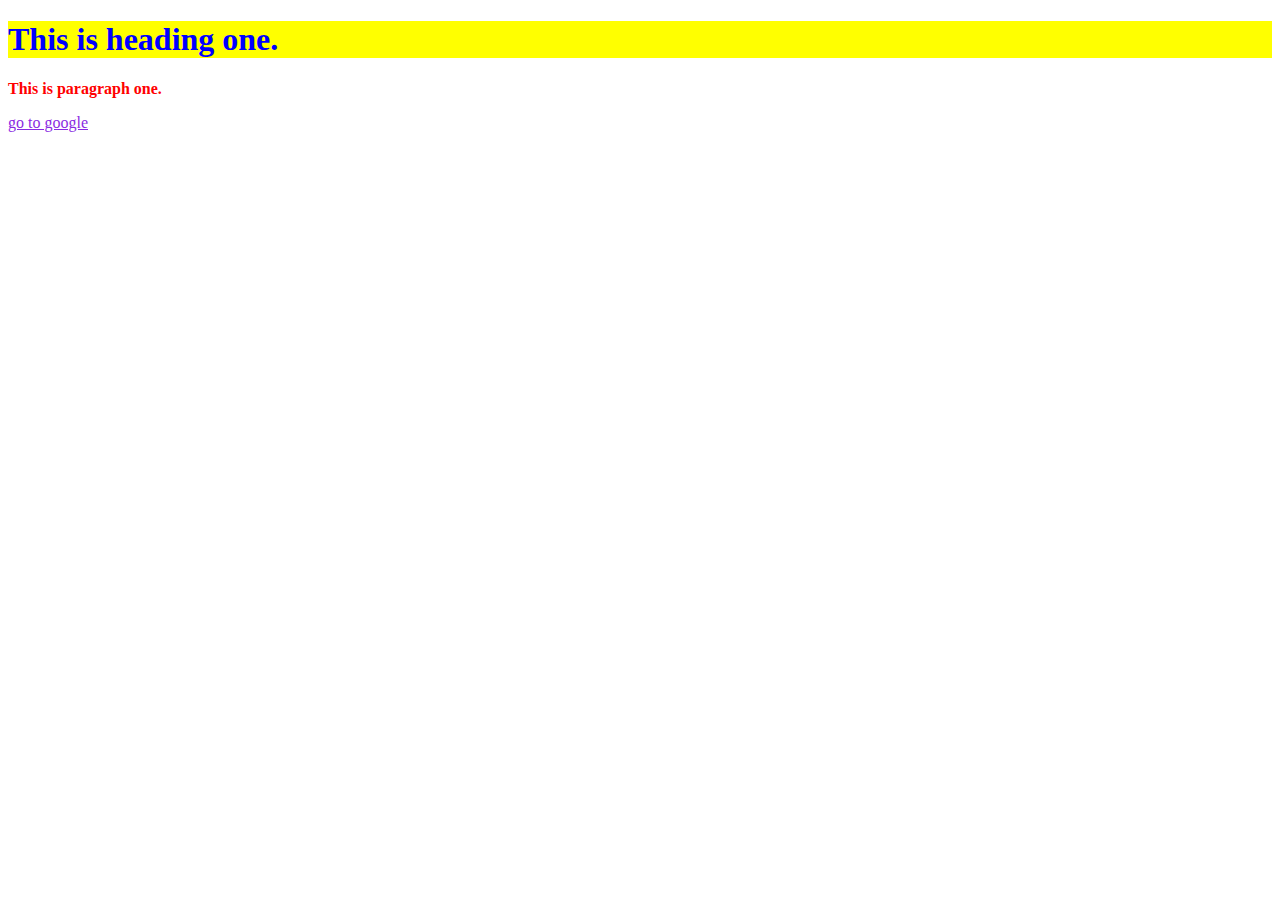
<file: ABC.html>
<!DOCTYPE html>
<html lang="en">
<head>
    <meta charset="UTF-8">
    <meta name="viewport" content="width=device-width, initial-scale=1.0">
    <title>Document</title>
  
    
    <link rel="stylesheet" href="style.css">
</head>
<body>
    <div class="parent">
    <h1>
        This is heading one.
    </h1>
    <p class="red">
        This is paragraph one.
    </p>
    <a href="" id="link" class="yellow link">
        go to google

    </a>
    </div>
    
</body>
</html>
</file>
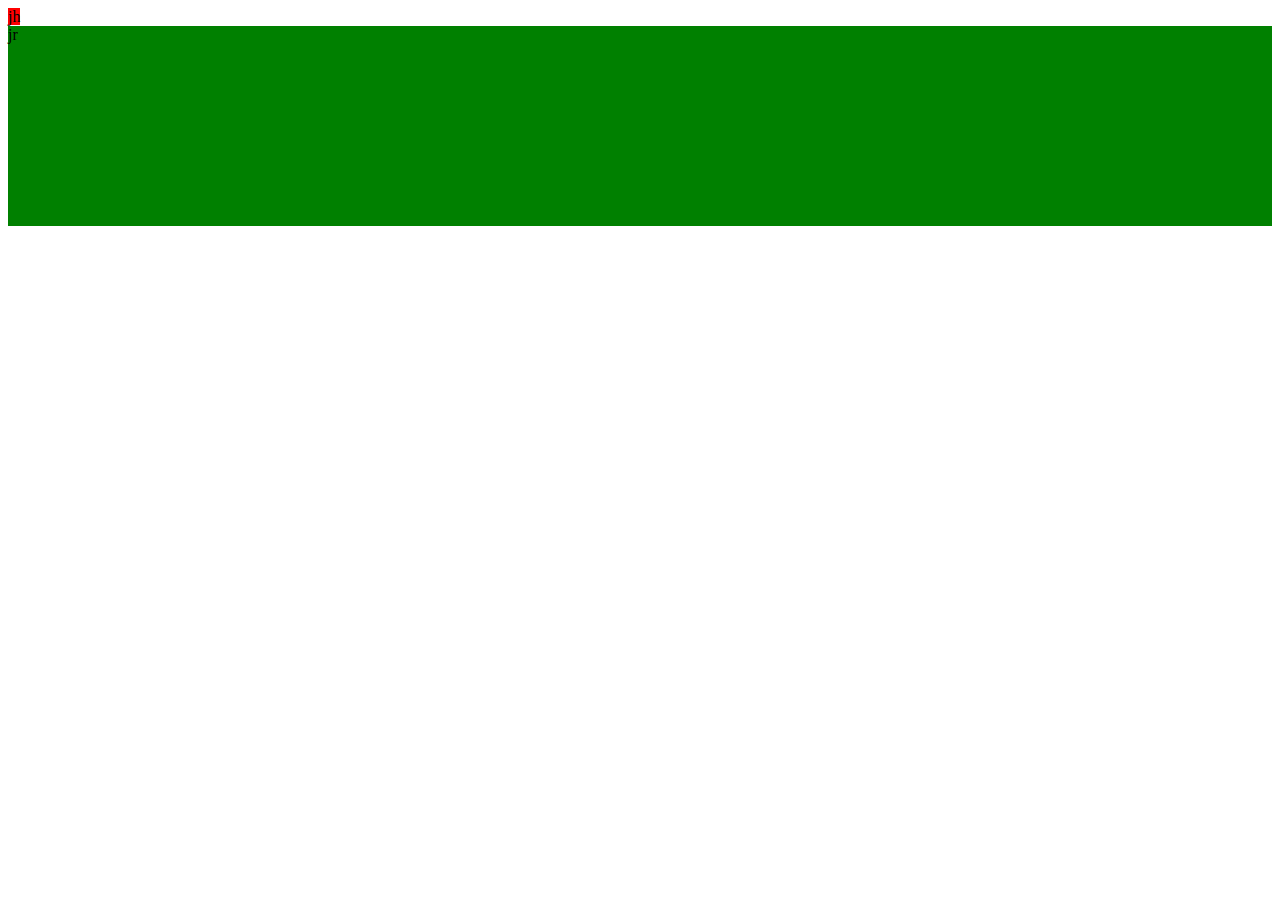
<file: background.html>
<!DOCTYPE html>
<html lang="en">
<head>
    <meta charset="UTF-8">
    <meta name="viewport" content="width=device-width, initial-scale=1.0">
    <title>Document</title>
    <style>
        div.box{
            background-color: aquamarine;
            height: 400px;
            background-image: url(images/bg.jpg);
            background-repeat:no-repeat;
            background-size: cover;
            background-position: top;
            background-position: top center;
            background: rgb(6,36,0);
background: linear-gradient(90deg, rgba(6,36,0,1) 0%, rgba(187,129,129,1) 49%, rgba(93,0,255,1) 100%);
display : none;
        }
        .box1{
            background-color: red;
            height: 200px;
            display:inline;
        }
        .box2{
            background-color: green;
            height: 200px;
        }
    </style>
</head>
<body>
    <div class="box">
        
    </div>
    <span class="box1">jh</span>
        <div class="box2">jr</div>
</body>
</html>
</file>
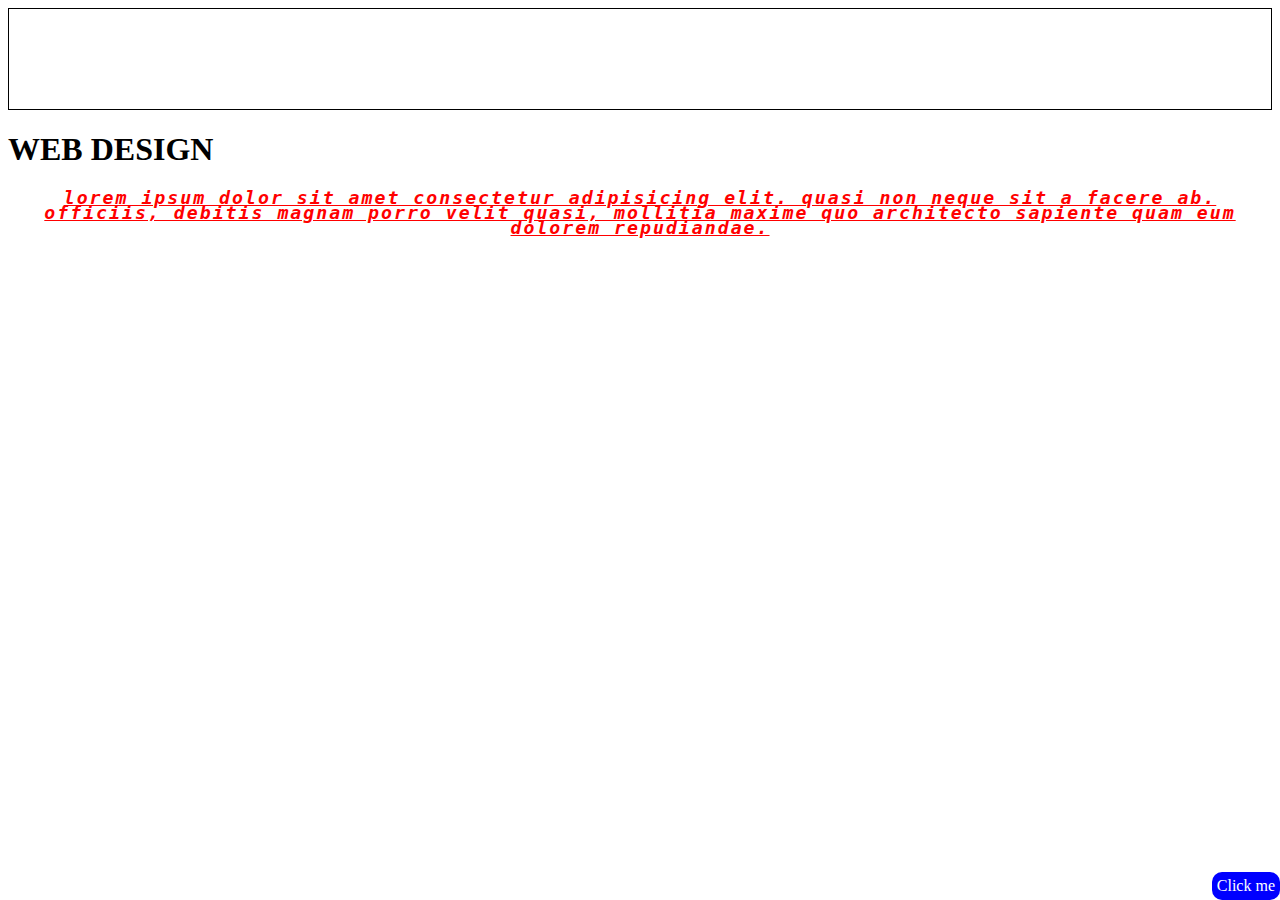
<file: divya.html>
<!DOCTYPE html>
<html lang="en">
<head>
    <meta charset="UTF-8">
    <meta name="viewport" content="width=device-width, initial-scale=1.0">
    <title>Document</title>
    <style type="text/css">
        p{
            font-size:1.4em;
            font-style: italic;
            text-align: center;
            text-decoration:underline;
            color: red;
            font-weight: bold;
            font-family: monospace;
            letter-spacing: 2px;
            line-height: 15px;
            text-transform: uppercase;
            text-transform: lowercase;
        }
        .button{
            background:blue;
            color:#ffffff;
            padding: 5px;
            border-radius:10px;
            position: fixed;
            right:0;
            bottom:0;
        }
        .box{
            border:1px solid #000000;
            height: 100px;
        }
    </style>
</head>
<body>
    <div class="box"></div>
    
    <h1> WEB DESIGN </h1>
    <span class="button">Click me</span>
    <p>Lorem ipsum dolor sit amet consectetur adipisicing elit. Quasi non neque sit a facere ab. Officiis, debitis magnam porro velit quasi, mollitia maxime quo architecto sapiente quam eum dolorem repudiandae.</p>
    
</body>
</html>
</file>
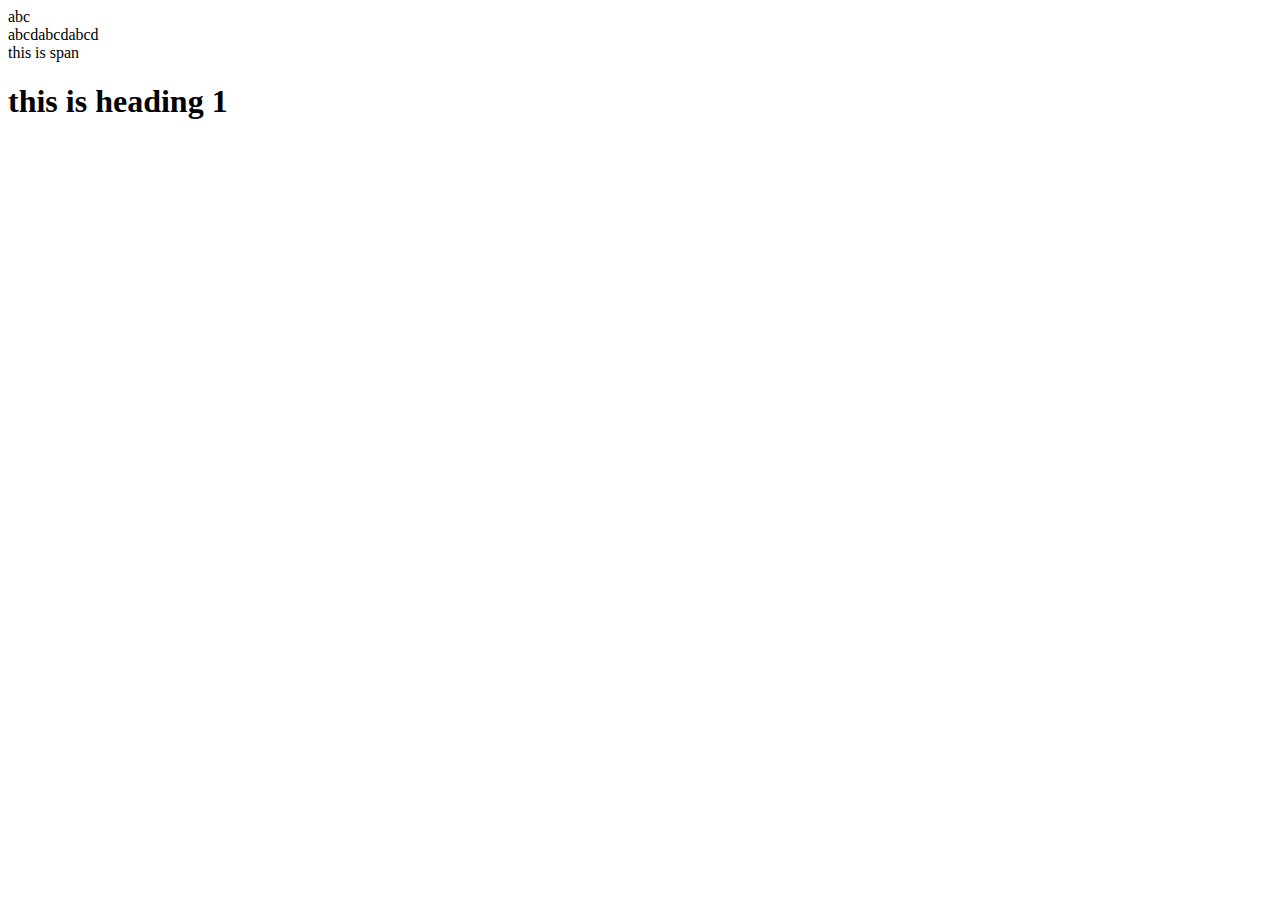
<file: test.html>
<html>
   <head>
    <body>
        <div>
            abc
        </div>
        <span>
            abcdabcdabcd
        </span>
        <div>
            <div>
                <span>
                    this is span
                </span>
                <h1>
                    this is heading 1
                </h1>
            </div>
        </div>
    </body>
   </head>
</file>
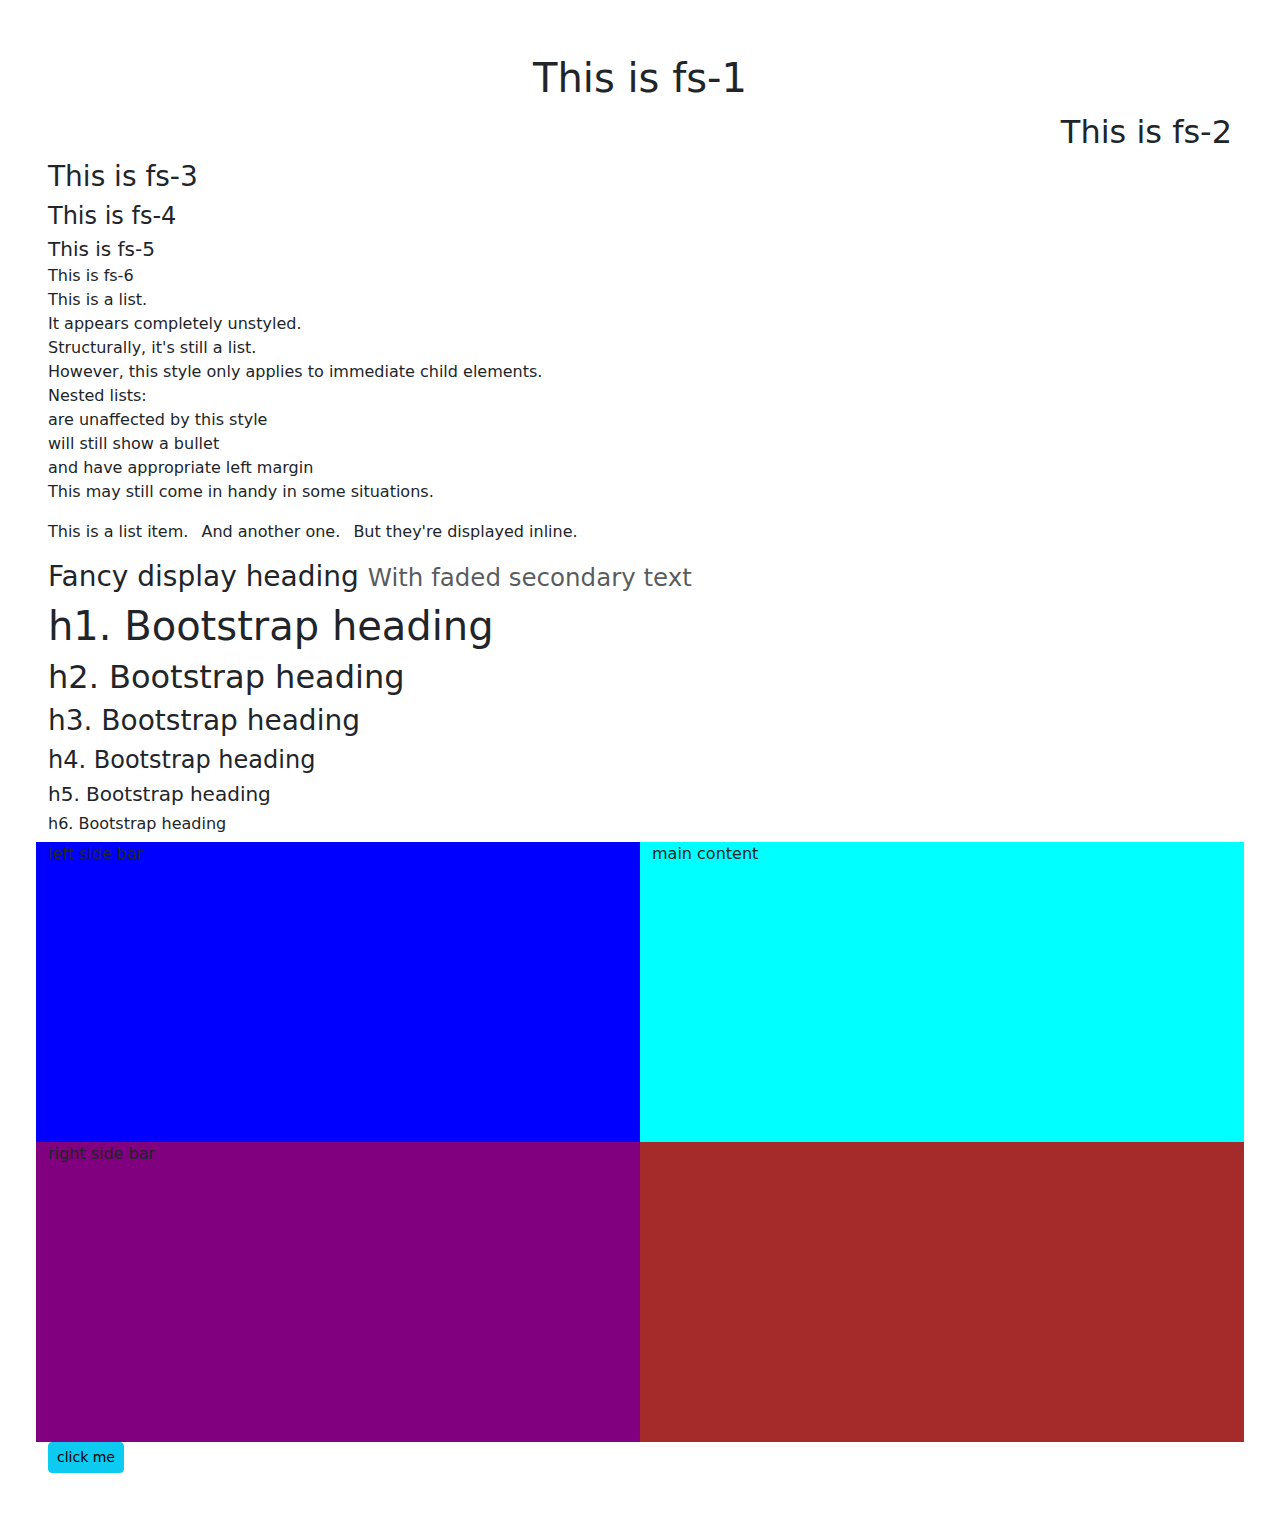
<file: images/bootstrap.html>
<!DOCTYPE html>
<html lang="en">
<head>
    <meta charset="UTF-8">
    <meta name="viewport" content="width=device-width, initial-scale=1.0">
    <title>Document</title>
    <link href="https://cdn.jsdelivr.net/npm/bootstrap@5.3.3/dist/css/bootstrap.min.css" rel="stylesheet" integrity="sha384-QWTKZyjpPEjISv5WaRU9OFeRpok6YctnYmDr5pNlyT2bRjXh0JMhjY6hW+ALEwIH" crossorigin="anonymous">
</head>
<body class="p-5">
    <div class="fs-1 text-center">This is fs-1</div>
    <div class="fs-2 text-end">This is fs-2</div>
    <div class="fs-3 text-start">This is fs-3</div>
    <div class="fs-4">This is fs-4</div>
    <div class="fs-5">This is fs-5</div>
    <div class="fs-6">This is fs-6</div>
    <ul class="list-unstyled">
        <li>This is a list.</li>
        <li>It appears completely unstyled.</li>
        <li>Structurally, it's still a list.</li>
        <li>However, this style only applies to immediate child elements.</li>
        <li>Nested lists:
          <ul class="list-unstyled">
            <li>are unaffected by this style</li>
            <li>will still show a bullet</li>
            <li>and have appropriate left margin</li>
          </ul>
        </li>
        <li>This may still come in handy in some situations.</li>
      </ul>
      <ul class="list-inline">
        <li class="list-inline-item">This is a list item.</li>
        <li class="list-inline-item">And another one.</li>
        <li class="list-inline-item">But they're displayed inline.</li>
      </ul>
    <h3>
        Fancy display heading
        <small class="text-body-secondary">With faded secondary text</small>
      </h3>
    <div class="h1">h1. Bootstrap heading</div>
<p class="h2">h2. Bootstrap heading</p>
<p class="h3">h3. Bootstrap heading</p>
<p class="h4">h4. Bootstrap heading</p>
<p class="h5">h5. Bootstrap heading</p>
<p class="h6">h6. Bootstrap heading</p>
    <div class="row">

        <div class="col-sm-12 col-md-6" style="background-color: blue; height: 300px;">
            left side bar
        </div>
        <div class="col-sm-12 col-md-6" style="background-color: aqua;height: 300px;">
            main content
        </div>
        <div class="col-sm-12 col-md-6" style="background-color: purple;height: 300px;">
            right side bar
        </div>
        <div class="col-sm-12 col-md-6" style="background-color: brown;height: 300px;">
        
        </div>
    </div>

    <button class="btn btn-info btn-sm">
        click me
    </button>
    <script src="https://cdn.jsdelivr.net/npm/bootstrap@5.3.3/dist/js/bootstrap.bundle.min.js" integrity="sha384-YvpcrYf0tY3lHB60NNkmXc5s9fDVZLESaAA55NDzOxhy9GkcIdslK1eN7N6jIeHz" crossorigin="anonymous"></script>

    
</body>
</html>
</file>
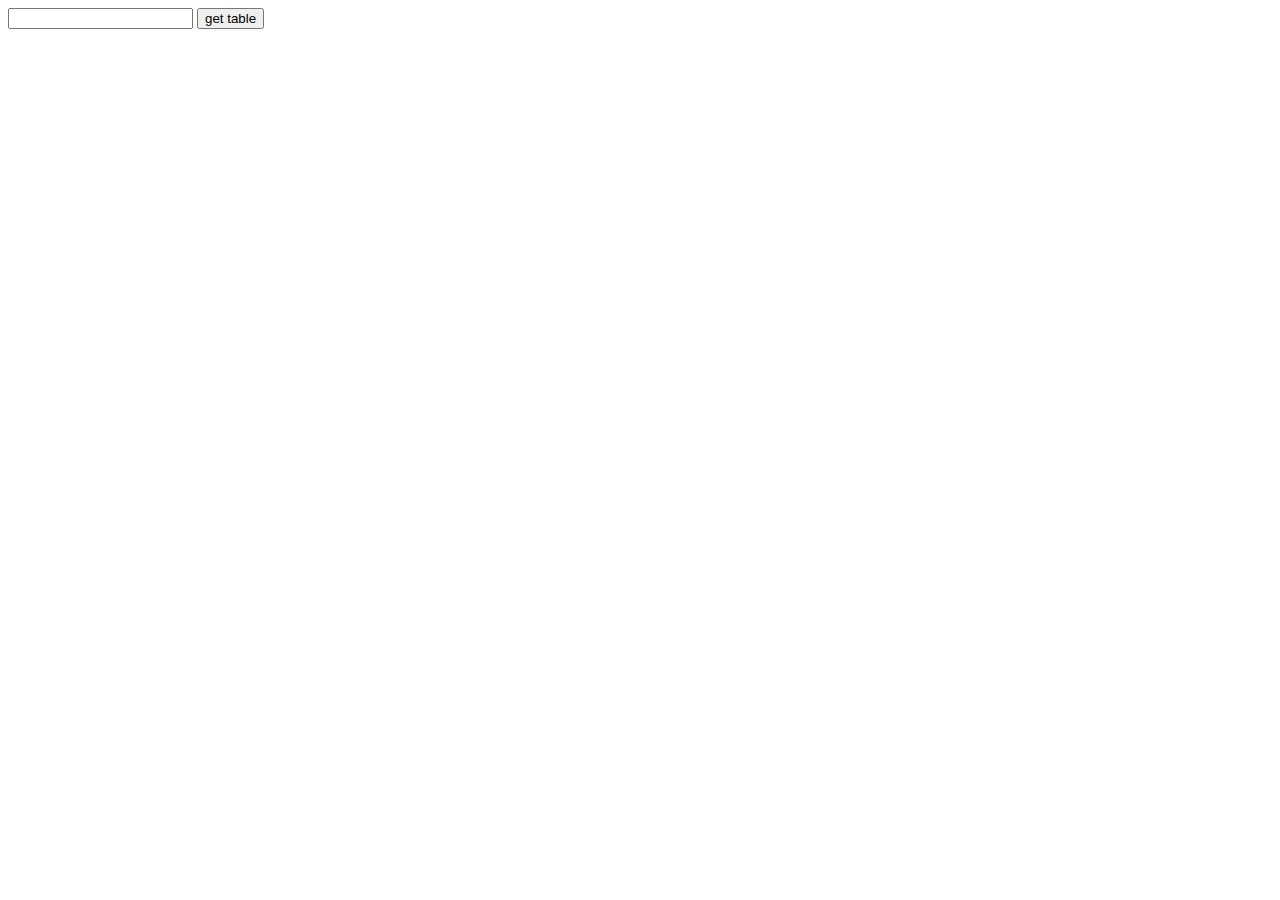
<file: images/multiplication.html>
<!DOCTYPE html>
<html lang="en">
<head>
    <meta charset="UTF-8">
    <meta name="viewport" content="width=<>, initial-scale=1.0">
    <title>Document</title>
</head>
<body>
    <input type="number">
    <button onclick="multiplication()">
        get table
    </button>
    <div class="table">
    </div>
    <script>
        function multiplication()
        {
            num=document.getElementsByTagName('input')[0].value;
            if(num=='' || num<=0)
        {
            return false;
        }
            result=' ';
            for(i=1;i<=10;i++){
            console.log(num+'*'+i+'='+num*i);
            result=result + '<br>'+ num+'*'+i+ '='+num*i;
            }
            document.getElementsByClassName('table')[0].innerHTML=result;
        }
        multiplication(20);
    </script> 
</body>
</html>
</file>
<file: style.css>
h1{
    color: blue;
    background-color:yellow;
    font-size: xx-large;
}
p1{
    color: black;
    background-color: red;
}
.red{
    color: red;
}
a{
    color:blueviolet;
}
.parent .red{
    font-weight: bold;
}
</file>
